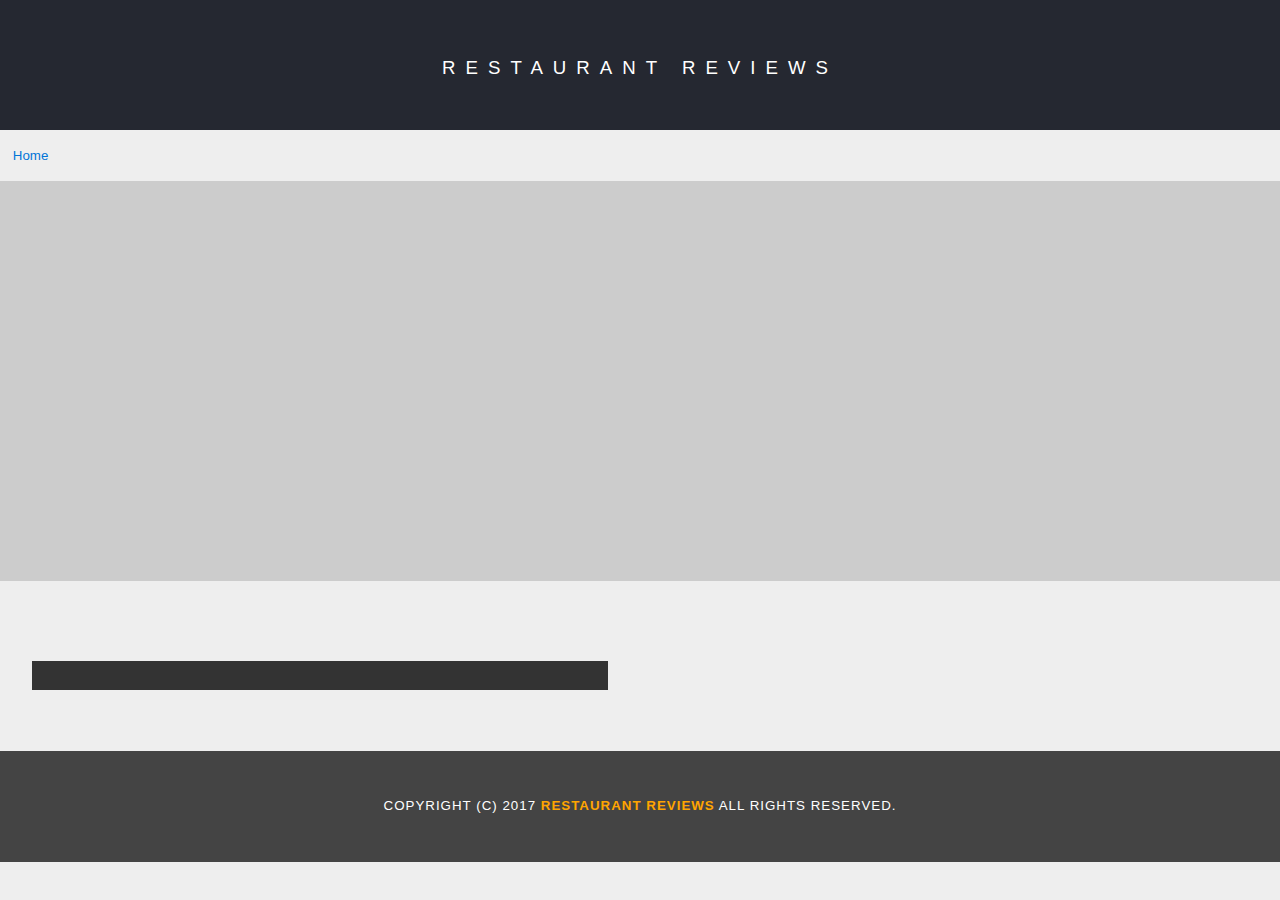
<file: restaurant.html>
<!DOCTYPE html>
<html>

<head>
  <!-- Normalize.css for better cross-browser consistency -->
  <link rel="stylesheet" src="//normalize-css.googlecode.com/svn/trunk/normalize.css" />
  <meta name="viewport" content="width=device-width, initial-scale=1.0">
  <!-- Main CSS file -->
  <link rel="stylesheet" href="css/styles.css" type="text/css">
  <title>Restaurant Info</title>
</head>

<body class="inside">
  <!-- Beginning header -->
  <header>
    <!-- Beginning nav -->
    <nav>
      <h1><a href="/">Restaurant Reviews</a></h1>
    </nav>
    <!-- Beginning breadcrumb -->
    <ul id="breadcrumb" role="navigation" aria-label="Breadcrumb">
      <li><a href="/">Home</a></li>
    </ul>
    <!-- End breadcrumb -->
    <!-- End nav -->
  </header>
  <!-- End header -->

  <!-- Beginning main -->
  <main id="maincontent">
    <!-- Beginning map -->
      <section id="map-container">
      <div id="map" aria-label="location" role="application"></div>
    </section>
    <!-- End map -->
    <!-- Beginning restaurant -->
    <section id="restaurant-container">
      <h2 id="restaurant-name"></h2>
      <img id="restaurant-img">
      <p id="restaurant-cuisine"></p>
      <p id="restaurant-address"></p>
      <table id="restaurant-hours"></table>
    </section>
    <!-- end restaurant -->
    <!-- Beginning reviews -->
    <section id="reviews-container">
      <ul id="reviews-list"></ul>
    </section>
    <!-- End reviews -->
  </main>
  <!-- End main -->

  <!-- Beginning footer -->
  <footer id="footer">
    <p>Copyright (c) 2017 <a href="/"><strong>Restaurant Reviews</strong></a> All Rights Reserved.</p>
  </footer>
  <!-- End footer -->

  <!-- Beginning scripts -->
  <!-- Database helpers -->
  <script type="text/javascript" src="js/dbhelper.js"></script>
  <!-- Main javascript file -->
  <script type="text/javascript" src="js/restaurant_info.js"></script>
  <!--IndexedDb -->
    <script type="application/javascript" charset="utf-8" src="js/idb.js"></script>
  <!-- Google Maps -->
  <script async defer src="https://maps.googleapis.com/maps/api/js?key=AIzaSyA9Ue4_kWhlnpm5soEXdl9JOs7j68jUWeg&libraries=places&callback=initMap"></script>
  <!-- End scripts -->

</body>

</html>
</file>
<file: css/styles.css>
@charset "utf-8";
/* CSS Document */
html {
  padding: 0;
  margin: 0;
  width: 100%;
}
body,td,th,p{
  font-family: Arial, Helvetica, sans-serif;
  font-size: 10pt;
  color: #333;
  line-height: 1.5;
}
body {
  background-color: #eeeeee;
  margin: 0;
  position:relative;
  padding: 0;
}
ul, li {
  font-family: Arial, Helvetica, sans-serif;
  font-size: 10pt;
  color: #333;
}
a {
  color: orange;
  text-decoration: none;
}
a:hover, a:focus {
  color: #3397db;
  text-decoration: none;
}
a img{
  border: none 0px #fff;
}
h1, h2, h3, h4, h5, h6 {
  font-family: Arial, Helvetica, sans-serif;
  margin: 0 0 20px;
}
article, aside, canvas, details, figcaption, figure, footer, header, hgroup, menu, nav, section {
  display: block;
}
#maincontent {
  background-color: #eeeeee;
  min-height: 100%;
  width: 100%;
}
#footer { 
  background-color: #444;
  color: #aaa;
  font-size: 8pt;
  letter-spacing: 1px;
  text-align: center;
  text-transform: uppercase;
  width: 100%;
  padding-top: 2.5%;
  padding-bottom: 2.5%;
}
#footer p {
  color: white;
}
/* ====================== Navigation ====================== */
header {
  padding: 0;
  margin: 0;
}
nav {
  width: 100%;
  height: auto;
  background-color: #252831;
  text-align:center;
  margin: 0;
  padding-top: 2.5%;
  padding-bottom: 2.5%;
}
nav h1 {
  margin: 0;
  padding: 1%;
}
nav h1 a {
  color: #fff;
  font-size: 14pt;
  font-weight: 200;
  letter-spacing: 10px;
  text-transform: uppercase;
  padding: 0;
  margin: 0;
}
#breadcrumb {
    list-style: none;
    background-color: #eee;
    font-size: 17px;
    margin: 0;
    padding: 1%;
}

/* Display list items side by side */
#breadcrumb li {
    display: inline;
    margin: 0;
    padding: 0;
  }

/* Add a slash symbol (/) before/behind each list item */
#breadcrumb li+li:before {
    color: black;
    content: "/\00a0";
    margin: 0;
    padding: 0;
  }

/* Add a color to all links inside the list */
#breadcrumb li a {
    color: #0275d8;
    text-decoration: none;
}

/* Add a color on mouse-over */
#breadcrumb li a:hover {
    color: #01447e;
    text-decoration: underline;
    margin: 0;
    padding: 0;
  }
/* ====================== Map ====================== */
#map {
  height: 400px;
  width: 100%;
  background-color: #ccc;
}
/* ====================== Restaurant Filtering ====================== */
.filter-options {
  width: 100%;
  background-color: #f18200;
  align-items: center;
}
.filter-options h2 {
  color: #252831;
  font-size: 2rem;
  font-weight: bold;
  line-height: 1;
  margin: 0;
  padding: 2.5%;
}
.filter-options select {
  background-color: white;
  border: 1px solid #fff;
  font-family: Arial,sans-serif;
  font-size: 11pt;
  height: 35px;
  letter-spacing: 0;
  margin: 10px;
  padding: 0 10px;
  width: calc(100% - 20px);
}

/* ====================== Restaurant Listing ====================== */ 
#restaurants-list {
  background-color: #eeeeee;
  list-style: none;
  margin: 0;
  text-align: center;
  width: 100%;
} 

#restaurants-list li {
  background-color: #eeeeee;
  font-family: Arial,sans-serif;
  min-height: 380px;
  text-align: left;
  width: 95%;
  margin: 2.5%;
}
#restaurants-list .restaurant-img {
  background-color: #ccc;
  display: block;
  margin: 0;
  width: 100%;
  padding: 0;
}
#restaurants-list li h1 {
  color: #f18200;
  font-family: Arial,sans-serif;
  font-size: 20pt;
  font-weight: bold;
  letter-spacing: 0;
  line-height: 1.3;
  text-transform: uppercase;
  padding: 0;
}
#restaurants-list p {
  margin: 0;
  font-size: 14pt;
  color: #252831;
  padding: 0;
}
#restaurants-list li a {
  background-color: orange;
  border-bottom: 3px solid #eee;
  color: #fff;
  display: inline-block;
  font-size: 20pt;
  text-align: center;
  text-decoration: none;
  text-transform: uppercase;
  padding: 2.5%;
  margin-top: 4%;

}

/* ====================== Restaurant Details ====================== */

#restaurant-name {
  color: #f18200;
  font-family: Arial,sans-serif;
  font-size: 30pt;
  font-weight: 200;
  letter-spacing: 0;
  margin: 15px 0 30px;
  text-transform: uppercase;
  line-height: 1.1;
  margin: 0;
  padding: 2.5%;
}
#restaurant-img {
  width: 100%;
  margin: 0;
  padding: 0;
}
#restaurant-address {
  font-size: 16pt;
  margin: 0;
  padding: 2.5%;
}
#restaurant-cuisine {
  background-color: #333;
  color: #ddd;
  font-size: 12pt;
  font-weight: 300;
  letter-spacing: 10px;
  text-align: center;
  text-transform: uppercase;
  width: 100%;
  margin: 0;
  padding-top: 2.5%;
  padding-bottom: 2.5%;
}


#restaurant-container {
  width: 90%;
  margin: 5%;
  padding: 0;
  background-color: transparent;
}
#reviews-container {
  margin: 0;
  padding: 0;
  width: 100%;
  overflow: auto;
}
#reviews-container h2 {
  color: #f58500;
  font-size: 24pt;
  font-weight: 300;
  letter-spacing: -1px;
  margin: 0;
  padding: 2.5%;
  text-align: center;
}
#reviews-list {
  margin: 0;
  display: inline-block;
  width: 100%;
  list-style: none;
  padding: 0;
}
#reviews-list li {
  background-color: #333333;
  color: #fff;
  border: 2px solid black;
  display: block;
  list-style-type: none;
  overflow: auto;
  position: relative;
  width: 90%;
  margin: 2.5%;
  padding: 2.5%;
  border-radius: 10px;
}
#reviews-list li p {
  margin: 0;
  padding-left: 5%;
  padding-right: 5%;
  color: #ffffff;
  font-size: 16px;
}
#restaurant-hours td {
  color: #000000;
  margin: 0;
  font-size: 16px;
}

/*Tablet Responsive Styles*/
@media only screen and (min-width: 600px) {
    #topsection {
      width: 100%;
      overflow: auto;
      background-color: #f18200;  
    }
    #map-container {
      width: 75%;
      float: left;
    }
    .filter-options {
      width: 25%;
      float: left;
    }
    #restaurants-list li {
      width: 45%;
      float: left;
      padding: 2.5%;
      min-height: 500px;
      margin: 0;
    }
    #footer {
      width: 100%;
      float: left;
    }
    .inside #map-container {
      width: 100%;
    }
#restaurant-container {
  width: 45%;
  float: left;
  margin: 2.5%;
  padding: 0;
  }
#reviews-container {
  width: 45%;
  float: left;
  margin: 2.5%;
  padding: 0;
}

#restaurant-name h1 {
  margin: 0;
  padding: 0;
}

}
</file>
